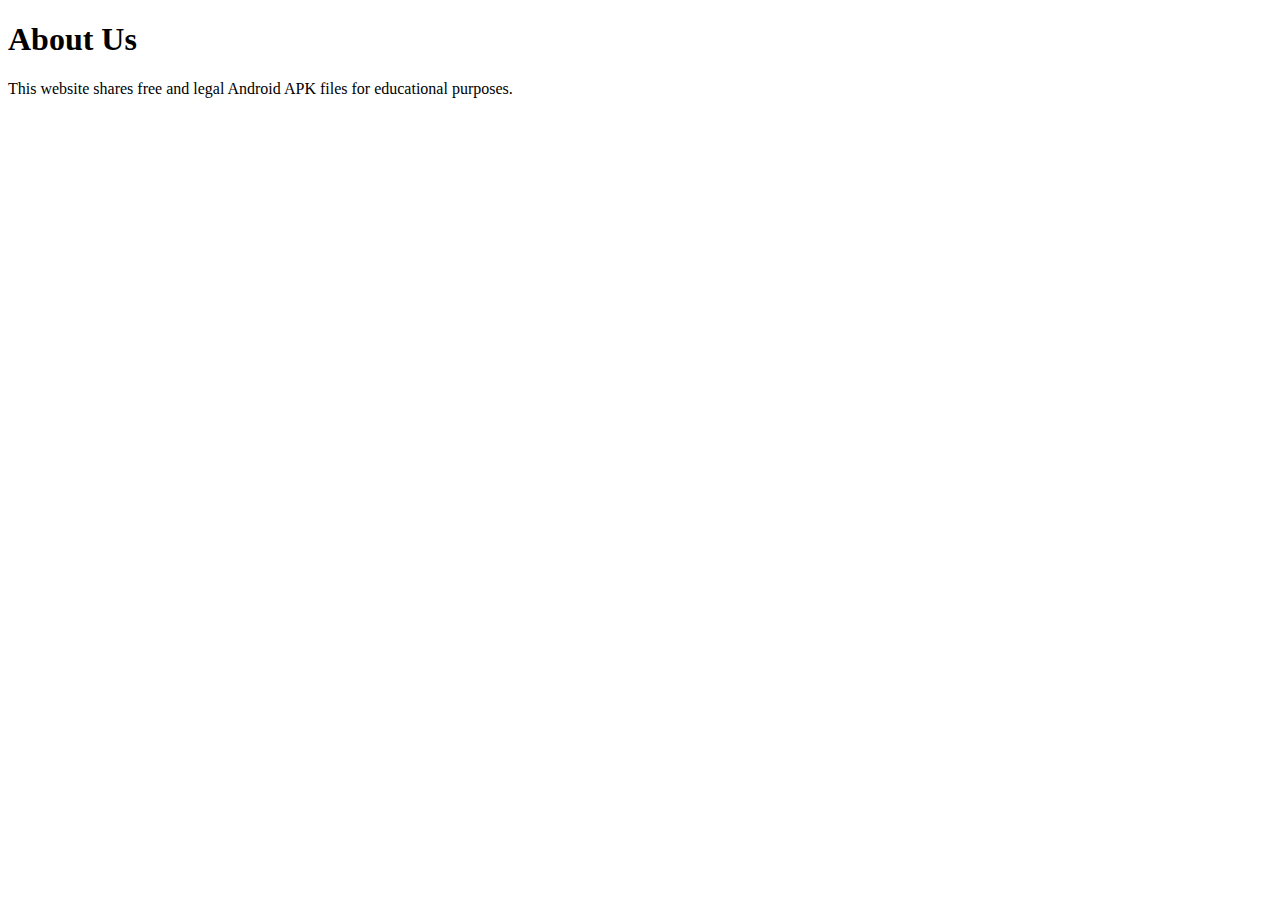
<file: about.html>
<!DOCTYPE html>
<html>
<head>
  <meta charset="utf-8">
  <title>About Us</title>
</head>
<body>

<h1>About Us</h1>
<p>This website shares free and legal Android APK files for educational purposes.</p>

</body>
</html>
</file>
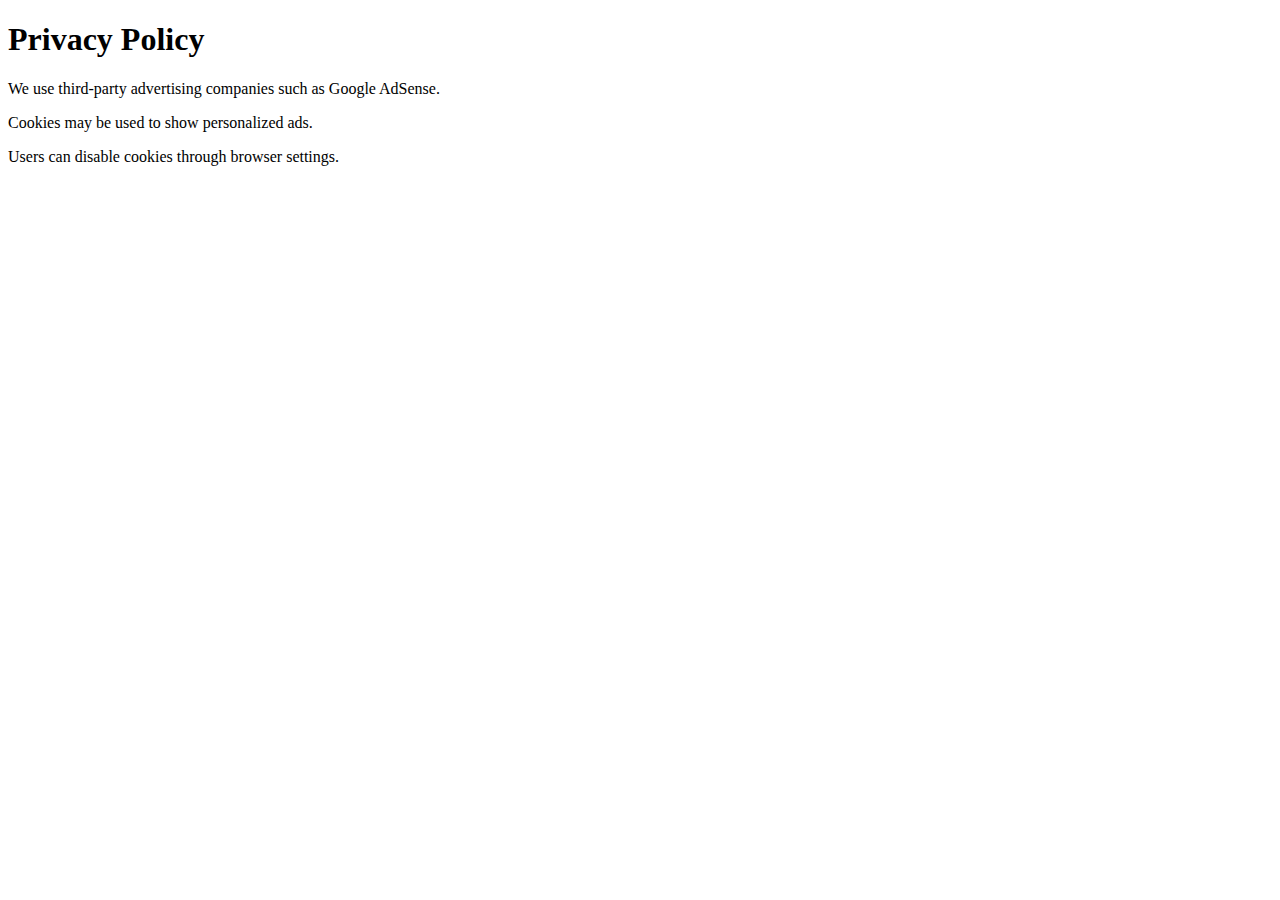
<file: privacy.html>
<!DOCTYPE html>
<html>
<head>
  <meta charset="utf-8">
  <title>Privacy Policy</title>
</head>
<body>

<h1>Privacy Policy</h1>
<p>We use third-party advertising companies such as Google AdSense.</p>
<p>Cookies may be used to show personalized ads.</p>
<p>Users can disable cookies through browser settings.</p>

</body>
</html>
</file>
